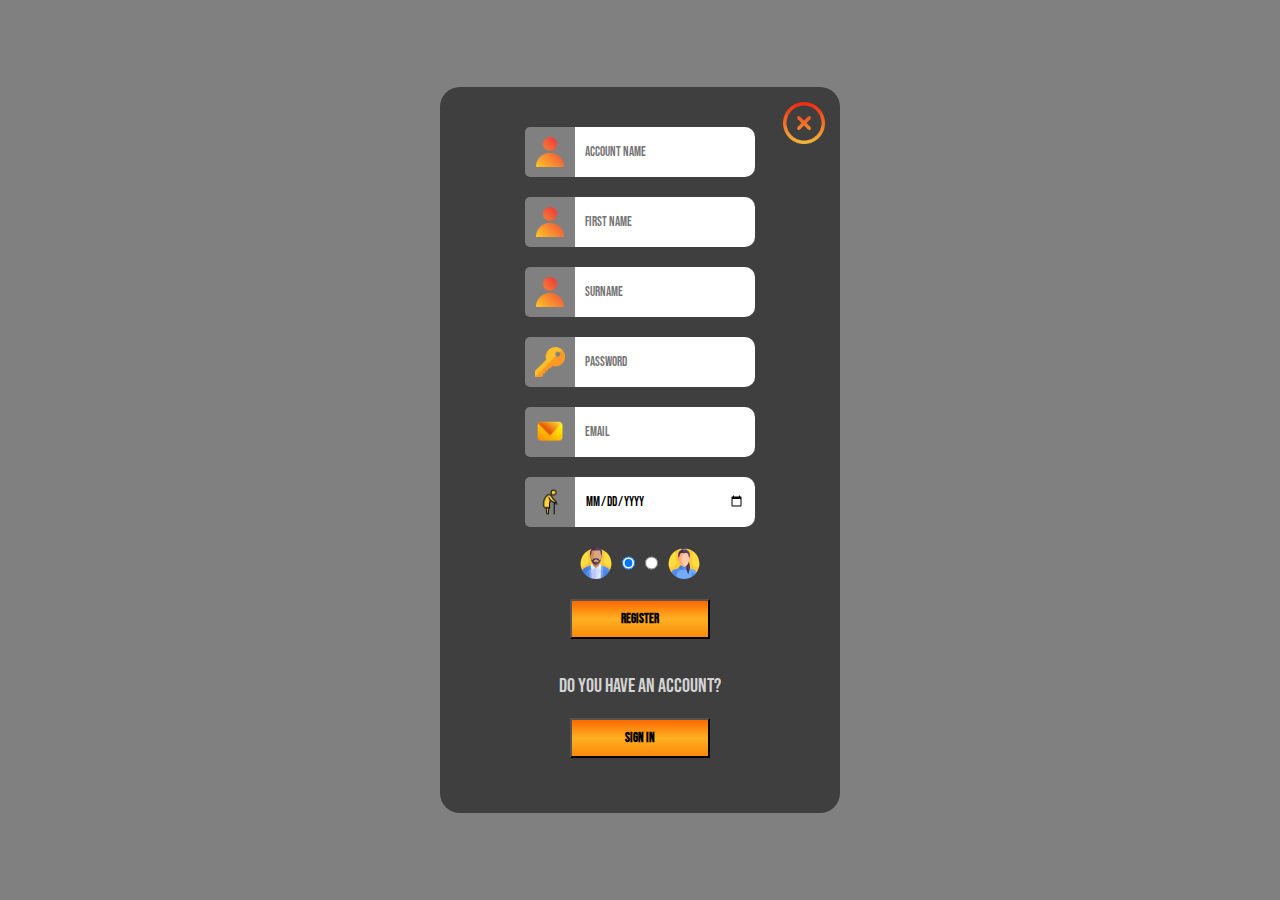
<file: index.html>
<!DOCTYPE html>
<html lang="en">
<head>
    <meta charset="UTF-8">
    <title>Register page</title>
    <meta name="viewport" content="width=device-width, initial-scale=1.0">
    <link rel="stylesheet" href="./src/assets/css/main.css">
</head>
<body>
<div class="form-wrapper">
    <a href="login.html">
        <img class="close-btn" src="./src/assets/img/close.png" alt="close-btn">
    </a>
    <form action="#" enctype="multipart/form-data" method="post">
        <div class="input-wrapper">
            <label class="input-label" for="userAccount">
                <img src="./src/assets/img/person.png" alt="user">
            </label>
            <input class="form-input" id="userAccount" name="userAccount" type="text" required
                   placeholder="Account Name" tabindex="1">
        </div>
        <div class="input-wrapper">
            <label class="input-label" for="fName">
                <img src="./src/assets/img/person.png" alt="user">
            </label>
            <input class="form-input" id="fName" name="fName" type="text" required placeholder="First Name"
                   tabindex="2">
        </div>
        <div class="input-wrapper">
            <label class="input-label" for="sName">
                <img src="./src/assets/img/person.png" alt="user">
            </label>
            <input class="form-input" id="sName" name="sName" type="text" required placeholder="Surname" tabindex="3">
        </div>
        <div class="input-wrapper">
            <label class="input-label" for="userPass">
                <img src="./src/assets/img/key.png" alt="password">
            </label>
            <input class="form-input" id="userPass" name="userPass" type="password" required placeholder="Password"
                   tabindex="4">
        </div>

        <div class="input-wrapper">
            <label class="input-label" for="userMail">
                <img src="./src/assets/img/email.png" alt="email">
            </label>
            <input class="form-input" id="userMail" name="userMail" type="email" required placeholder="Email"
                   tabindex="5">
        </div>
        <div class="input-wrapper">
            <label class="input-label" for="userAge">
                <img src="./src/assets/img/old-people.png" alt="age">
            </label>
            <input class="form-input" id="userAge" name="userAge" type="date" required tabindex="6">
        </div>
        <div class="input-wrapper gender-wrapper">
            <label class="gender-selection" for="maleGender">
                <img src="./src/assets/img/man.png" alt="man">
            </label>
            <input type="radio" id="maleGender" name="genderSelection" value="Male" required checked tabindex="7">
            <input type="radio" id="femaleGender" name="genderSelection" value="Female" required tabindex="8">
            <label class="gender-selection" for="femaleGender">
                <img src="./src/assets/img/woman.png" alt="woman">
            </label>
        </div>
        <div class="input-wrapper">
            <button type="submit" value="Submit" class="submit-button" tabindex="9">REGISTER</button>
        </div>
    </form>
    <div class="login-page-link">
        <p>Do you have an account?</p>
        <a href="login.html">
            <button class="transfer-button" tabindex="10">SIGN IN</button>
        </a>
    </div>
</div>
</body>
</html>
</file>
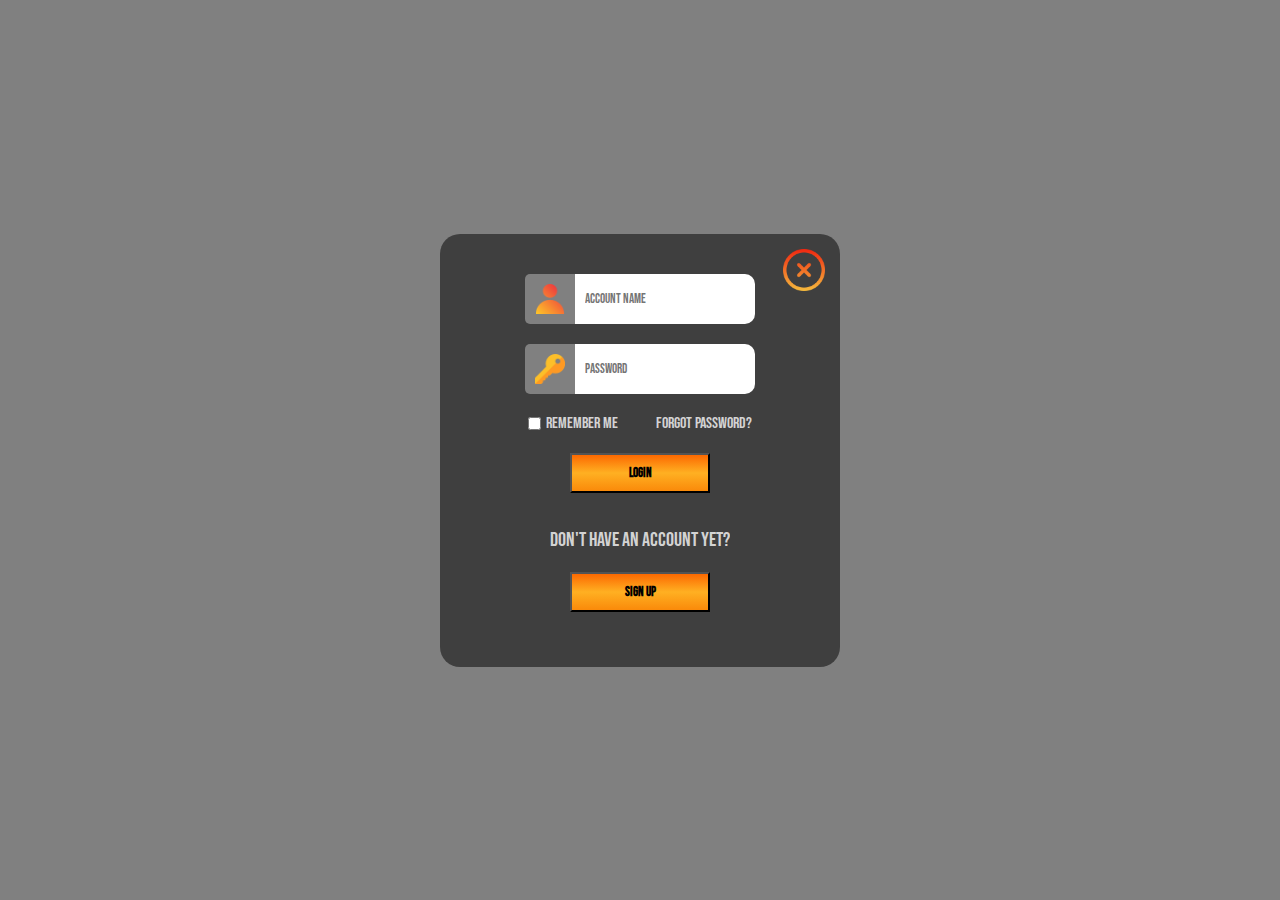
<file: login.html>
<!DOCTYPE html>
<html lang="en">
<head>
    <meta charset="UTF-8">
    <title>Register page</title>
    <meta name="viewport" content="width=device-width, initial-scale=1.0">
    <link rel="stylesheet" href="./src/assets/css/login.css">
</head>
<body>
<div class="login-form-wrapper">
    <a href="index.html">
        <img class="close-btn" src="./src/assets/img/close.png" alt="close-btn">
    </a>
    <form action="#" enctype="multipart/form-data" method="post">
        <div class="input-wrapper">
            <label class="input-label" for="userAccount">
                <img src="./src/assets/img/person.png" alt="user">
            </label>
            <input class="form-input" id="userAccount" name="userAccount" type="text" required
                   placeholder="Account Name" tabindex="1">
        </div>
        <div class="input-wrapper">
            <label class="input-label" for="userPass">
                <img src="./src/assets/img/key.png" alt="password">
            </label>
            <input class="form-input" id="userPass" name="userPass" type="password" required placeholder="Password"
                   tabindex="2">
        </div>
        <div class="input-wrapper checkbox-wrapper">
            <div class="checkbox-block">
                <input type="checkbox" id="rPass" name="rPass" tabindex="3">
                <label for="rPass" class="checkbox-text">REMEMBER ME</label>
            </div>
            <p>FORGOT PASSWORD?</p>
        </div>
        <div class="input-wrapper">
            <button type="submit" value="Submit" class="submit-button" tabindex="4">LOGIN</button>
        </div>
    </form>
    <div class="register-page-link">
        <p>Don't have an account yet?</p>
        <a href="index.html">
            <button class="transfer-button" tabindex="5">SIGN UP</button>
        </a>
    </div>
</div>
</body>
</html>
</file>
<file: src/assets/css/main.css>
* {
    margin: 0;
    padding: 0;
    box-sizing: border-box;
    overflow-x: hidden;
    font-family: Beautiful, sans-serif;
}

@font-face {
    font-family: Beautiful;
    src: url(../fonts/BebasNeue-Regular.ttf);
}

body {
    width: 100vw;
    display: flex;
    height: 100vh;
    justify-content: center;
    align-items: center;
    background-color: gray;
}

.form-wrapper {
    display: flex;
    width: 400px;
    height: auto;
    padding: 40px 0;
    background-color: #3f3f3f;
    border-radius: 20px;
    position: relative;
    justify-content: center;
    flex-direction: column;
    align-items: center;
}

.submit-button {
    width: 140px;
    height: 40px;
    background-image: linear-gradient(#fc6901, #ffb022, #fa8a0a);
    font-weight: 600;
    font-size: 13px;
    cursor: pointer;
}

.input-wrapper {
    display: flex;
    width: auto;
    height: auto;
    justify-content: space-between;
}

.input-label {
    width: 50px;
    height: 50px;
    display: flex;
    justify-content: center;
    align-items: center;
    background-color: gray;
    border-radius: 5px 0 0 5px;
    color: #ce640b;
}

.input-label > img {
    width: 30px;
    height: 30px;
}

form {
    display: flex;
    flex-direction: column;
    gap: 20px;
    width: auto;
    height: auto;
    align-items: center;
    justify-content: center;
}

.form-input {
    height: 50px;
    width: 180px;
    border-radius: 0 10px 10px 0;
    border: 0;
    padding: 0 10px;
    outline: 0;
}

.gender-selection {
    display: flex;
    width: auto;
    height: auto;
}

.gender-selection > img {
    width: 32px;
    height: 32px;
}

.gender-wrapper {
    justify-content: center !important;
    gap: 10px;
}

.login-page-link > p {
    font-size: 20px;
    color: lightgray;
    user-select: none;
}

.login-page-link {
    display: flex;
    flex-direction: column;
    gap: 20px;
    width: 230px;
    height: auto;
    margin-top: 20px;
    justify-content: center;
    align-items: center;
    border-radius: 5px;
    padding: 15px;
}

.transfer-button {
    width: 140px;
    height: 40px;
    background-image: linear-gradient(#fc6901, #ffb022, #fa8a0a);
    font-weight: 600;
    font-size: 13px;
    cursor: pointer;
}

.close-btn {
    width: 42px;
    height: 42px;
    position: absolute;
    top: 15px;
    right: 15px;
    cursor: pointer;
}
</file>
<file: src/assets/css/login.css>
* {
    margin: 0;
    padding: 0;
    box-sizing: border-box;
    overflow-x: hidden;
    font-family: Beautiful, sans-serif;
}

@font-face {
    font-family: Beautiful;
    src: url(../fonts/BebasNeue-Regular.ttf);
}

body {
    width: 100vw;
    display: flex;
    height: 100vh;
    justify-content: center;
    align-items: center;
    background-color: gray;
}

.login-form-wrapper {
    display: flex;
    width: 400px;
    height: auto;
    padding: 40px 0;
    background-color: #3f3f3f;
    border-radius: 20px;
    position: relative;
    justify-content: center;
    flex-direction: column;
    align-items: center;
}

.submit-button {
    width: 140px;
    height: 40px;
    background-image: linear-gradient(#fc6901, #ffb022, #fa8a0a);
    font-weight: 600;
    font-size: 13px;
    cursor: pointer;
}

.input-wrapper {
    display: flex;
    width: auto;
    height: auto;
}

.input-label {
    width: 50px;
    height: 50px;
    display: flex;
    justify-content: center;
    align-items: center;
    background-color: gray;
    border-radius: 5px 0 0 5px;
    color: #ce640b;
}

.input-label > img {
    width: 30px;
    height: 30px;
}

form {
    display: flex;
    flex-direction: column;
    gap: 20px;
    width: auto;
    height: auto;
    align-items: center;
    justify-content: center;
}

.form-input {
    height: 50px;
    width: 180px;
    border-radius: 0 10px 10px 0;
    border: 0;
    padding: 0 10px;
    outline: 0;
}

.register-page-link > p {
    font-size: 20px;
    color: lightgray;
    user-select: none;
}

.register-page-link {
    display: flex;
    flex-direction: column;
    gap: 20px;
    width: 230px;
    height: auto;
    margin-top: 20px;
    justify-content: center;
    align-items: center;
    border-radius: 5px;
    padding: 15px;
}

.checkbox-wrapper {
    gap: 38px;
    cursor: pointer;
}

.checkbox-block {
    display: flex;
    width: auto;
    height: auto;
    gap: 5px;
    align-items: center;
    cursor: pointer;

}

.checkbox-wrapper > p {
    font-size: 16px;
    color: lightgray;
    cursor: pointer;
}

.checkbox-text {
    font-size: 16px;
    color: lightgray;
    font-weight: 500;
    cursor: pointer;
}

.transfer-button {
    width: 140px;
    height: 40px;
    background-image: linear-gradient(#fc6901, #ffb022, #fa8a0a);
    font-weight: 600;
    font-size: 13px;
    cursor: pointer;
}

.close-btn {
    width: 42px;
    height: 42px;
    position: absolute;
    top: 15px;
    right: 15px;
    cursor: pointer;
}
</file>
